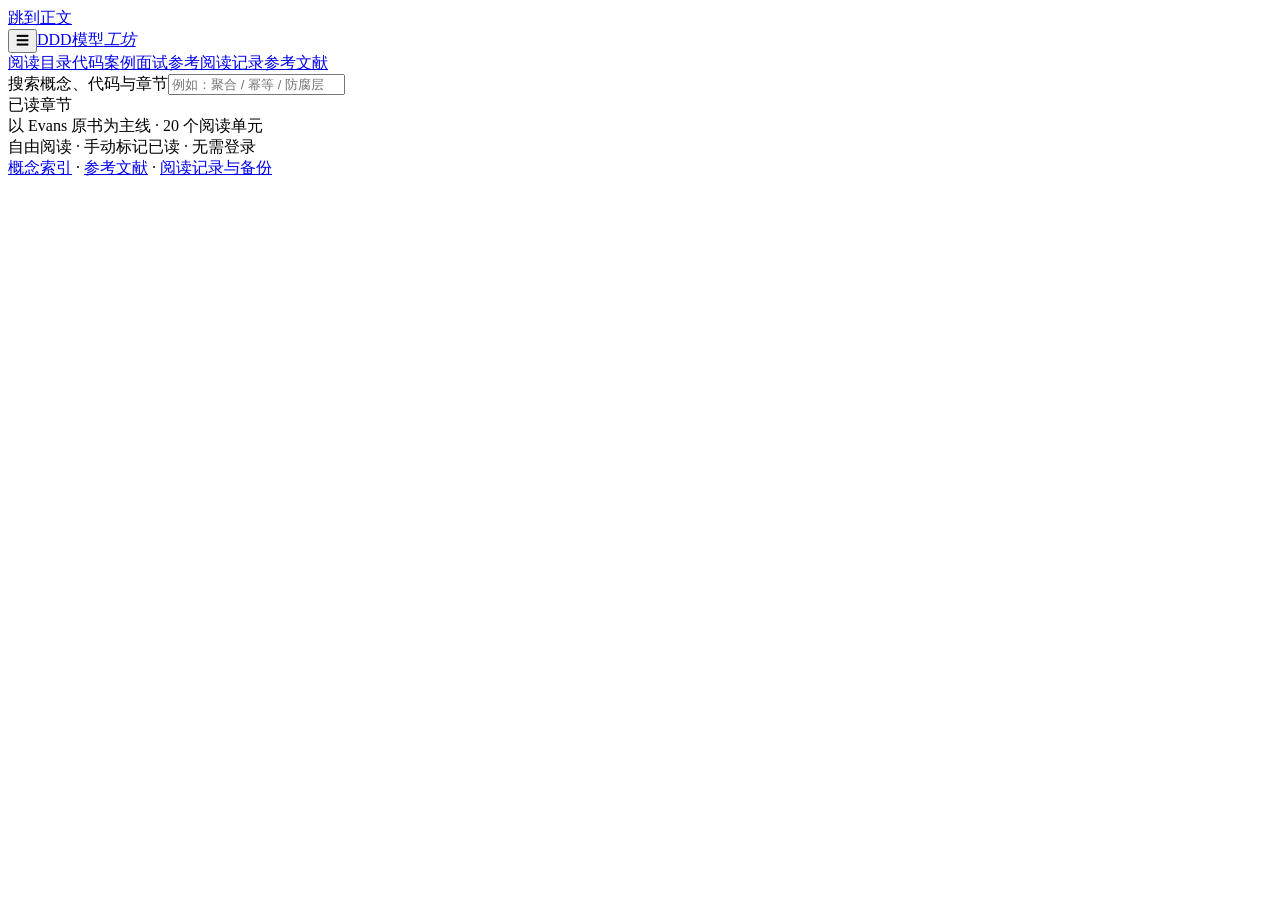
<file: web/template.html>
<!doctype html><html lang="zh-CN"><head><meta charset="utf-8"><meta name="viewport" content="width=device-width, initial-scale=1"><meta name="description" content="基于 Eric Evans 原书的中文 DDD 深入教程，配合 Go/Python、中文图解、案例解析与真实面经。"><title>DDD 模型工坊 · 从模型到工程</title><style>__CSS__</style></head><body data-language="go"><a class="skip" href="#main" data-anchor="main">跳到正文</a><header class="topbar"><button class="menu-btn" data-action="menu" aria-label="打开章节目录" aria-expanded="false">☰</button><a class="brand" href="#home"><span class="brandmark">DDD</span>模型<em>工坊</em></a><nav class="top-links" aria-label="主导航"><a href="#home" data-nav="home">阅读目录</a><a href="#lab" data-nav="lab">代码案例</a><a href="#interview" data-nav="interview">面试参考</a><a href="#review" data-nav="review" class="hide-small">阅读记录</a><a href="#sources" data-nav="sources" class="hide-small">参考文献</a></nav></header><aside class="sidebar" aria-label="课程目录"><label class="search-wrap"><span class="small muted">搜索概念、代码与章节</span><input id="search" placeholder="例如：聚合 / 幂等 / 防腐层" type="search" autocomplete="off"></label><div class="progress-line"><span>已读章节</span><span id="progress-text"></span></div><div class="progress-track"><div id="progress-fill" class="progress-fill"></div></div><nav id="chapter-nav" aria-label="章节导航"></nav><div class="nav-foot">以 Evans 原书为主线 · 20 个阅读单元<br>自由阅读 · 手动标记已读 · 无需登录<br><a href="#terms">概念索引</a> · <a href="#sources">参考文献</a> · <a href="#review">阅读记录与备份</a></div></aside><main id="main" tabindex="-1"><div id="app" class="content"></div></main><div id="toast" class="toast" role="status" aria-live="polite"></div><dialog id="image-dialog"><button class="close-dialog" data-action="close-image">关闭大图</button><img id="big-image" alt=""><p id="image-caption" class="small"></p></dialog><input type="file" id="import-file" accept="application/json" hidden><noscript>本课程需要启用 JavaScript 以切换章节和保存已读标记。内容与图片均内嵌，不需要联网。</noscript><script id="course-data" type="application/json">__DATA__</script><script>__JS__</script></body></html>
</file>
